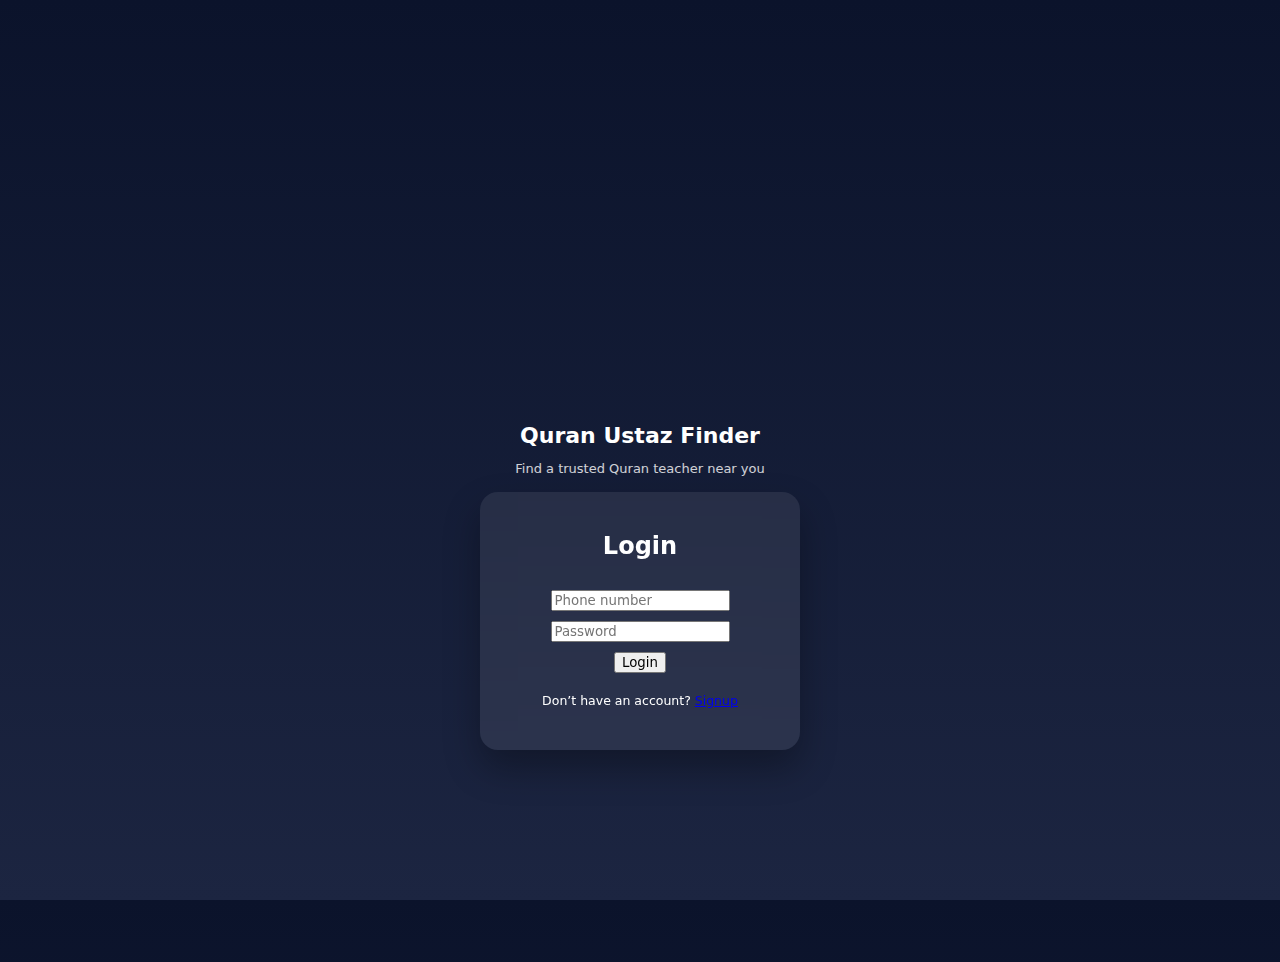
<file: index.html>
<!DOCTYPE html>
<html lang="en">
<head>
  <meta charset="UTF-8" />
  <meta name="viewport" content="width=device-width, initial-scale=1.0" />
  <title>Quran Ustaz Finder</title>

  <script src="https://telegram.org/js/telegram-web-app.js"></script>
  <link rel="stylesheet" href="style.css" />
</head>
<body>

<div class="app">
  <h1 class="title">Quran Ustaz Finder</h1>
  <p class="subtitle">Find a trusted Quran teacher near you</p>

  <div class="card-container">
    <div class="card" id="card" data-state="login">

      <!-- LOGIN -->
      <div class="card-face front">
        <div class="card-content">
          <h2>Login</h2>
          <input type="tel" id="loginPhone" placeholder="Phone number" />
          <input type="password" id="loginPassword" placeholder="Password" />
          <button id="loginBtn">Login</button>

          <p class="link">
            Don’t have an account?
            <a href="#" id="goSignup" class="inline-link">Signup</a>
          </p>
        </div>
      </div>

      <!-- SIGNUP -->
      <div class="card-face back">
        <div class="card-content">
          <h2>Create Account</h2>

          <select id="role">
            <option value="">Sign up as</option>
            <option value="parent">Parent</option>
            <option value="ustaz">Ustaz / Ustaza</option>
          </select>

          <input type="text" id="fullName" placeholder="Full name" />
          <input type="tel" id="signupPhone" placeholder="Phone number" />

          <select id="subcity">
            <option value="">Select Sub-City</option>
            <option value="bole">Bole</option>
            <option value="yeka">Yeka</option>
            <option value="kirkos">Kirkos</option>
            <option value="lideta">Lideta</option>
            <option value="arada">Arada</option>
            <option value="addisketema">Addis Ketema</option>
            <option value="nifassilk">Nifas Silk</option>
            <option value="kolfe">Kolfe Keranio</option>
            <option value="akakikaliti">Akaki Kality</option>
            <option value="gullele">Gullele</option>
          </select>

          <select id="area">
            <option value="">Select Area</option>
          </select>

          <div id="ustazFields" class="hidden">
            <input type="number" id="experience" placeholder="Years of Experience" min="0" max="50" />
            <label class="small-label">Available days</label>
            <select id="availableDays" multiple size="5">
              <option value="monday">Monday</option>
              <option value="tuesday">Tuesday</option>
              <option value="wednesday">Wednesday</option>
              <option value="thursday">Thursday</option>
              <option value="friday">Friday</option>
              <option value="saturday">Saturday</option>
              <option value="sunday">Sunday</option>
            </select>
          </div>

          <input type="password" id="signupPassword" placeholder="Password" />
          <button id="signupBtn">Create Account</button>

          <p class="link">
            Already have an account?
            <a href="#" id="goLogin" class="inline-link">Login</a>
          </p>
        </div>
      </div>

      <!-- OTP -->
      <div class="card-face otp">
        <div class="card-content">
          <h2>Enter OTP</h2>
          <p>OTP sent to <span id="otpPhone"></span></p>
          <input type="text" id="otpInput" placeholder="Enter OTP" />
          <button id="verifyOtpBtn">Verify OTP</button>

          <p class="link">
            <a href="#" id="backToSignup" class="inline-link">Back</a>
          </p>
        </div>
      </div>

    </div>
  </div>
</div>

<script src="script.js"></script>
</body>
</html>
</file>
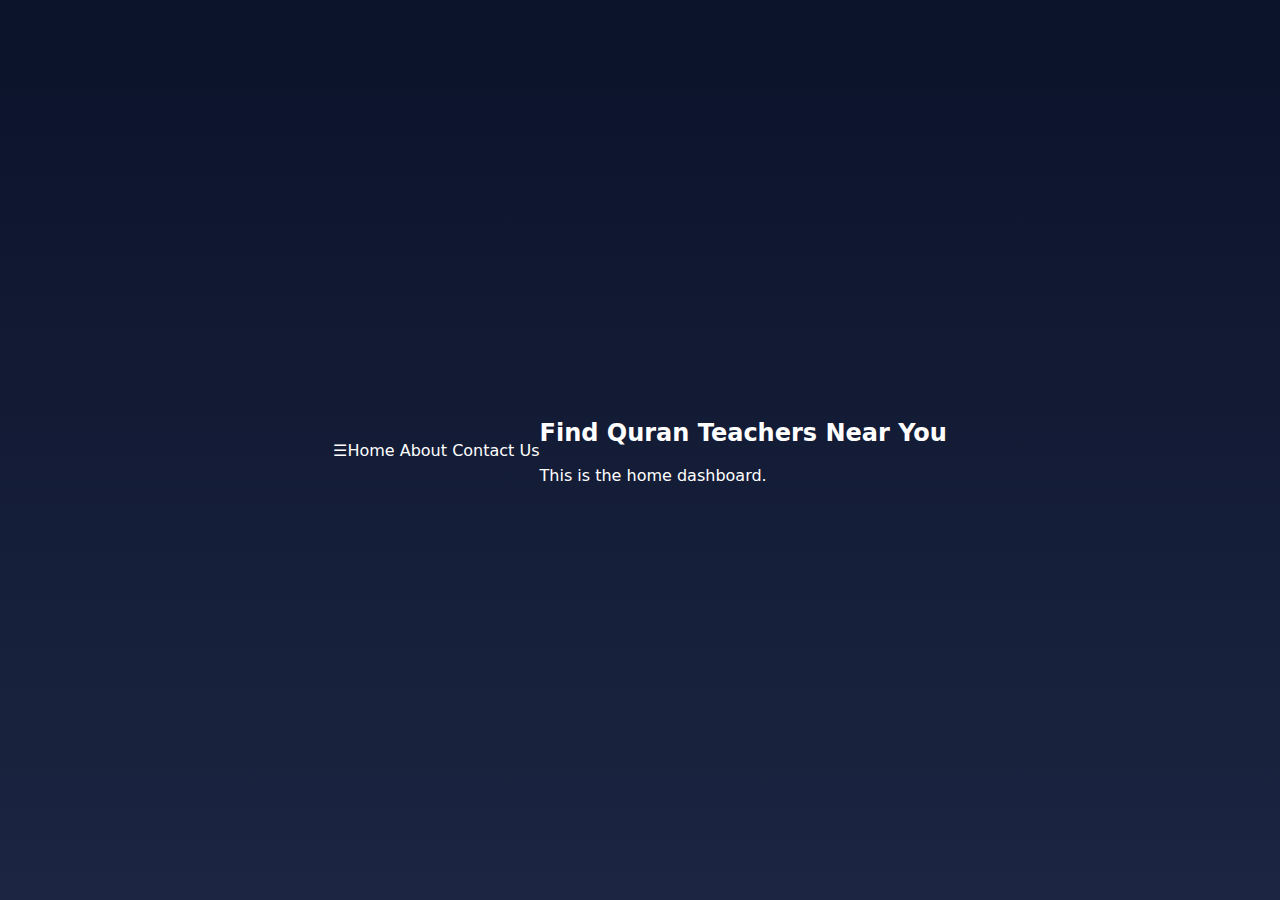
<file: home.html>
<!DOCTYPE html>
<html>
<head>
  <meta charset="UTF-8">
  <title>Home</title>
  <meta name="viewport" content="width=device-width, initial-scale=1">
  <link rel="stylesheet" href="style.css">
</head>
<body>

<div class="menu-btn" onclick="toggleMenu()">☰</div>

<div class="side-menu" id="menu">
  <a onclick="goHome()">Home</a>
  <a onclick="alert('About page later')">About</a>
  <a onclick="alert('Contact page later')">Contact Us</a>
</div>

<div class="page-content">
  <h2>Find Quran Teachers Near You</h2>
  <p>This is the home dashboard.</p>
</div>

<script src="script.js"></script>
</body>
</html>
</file>
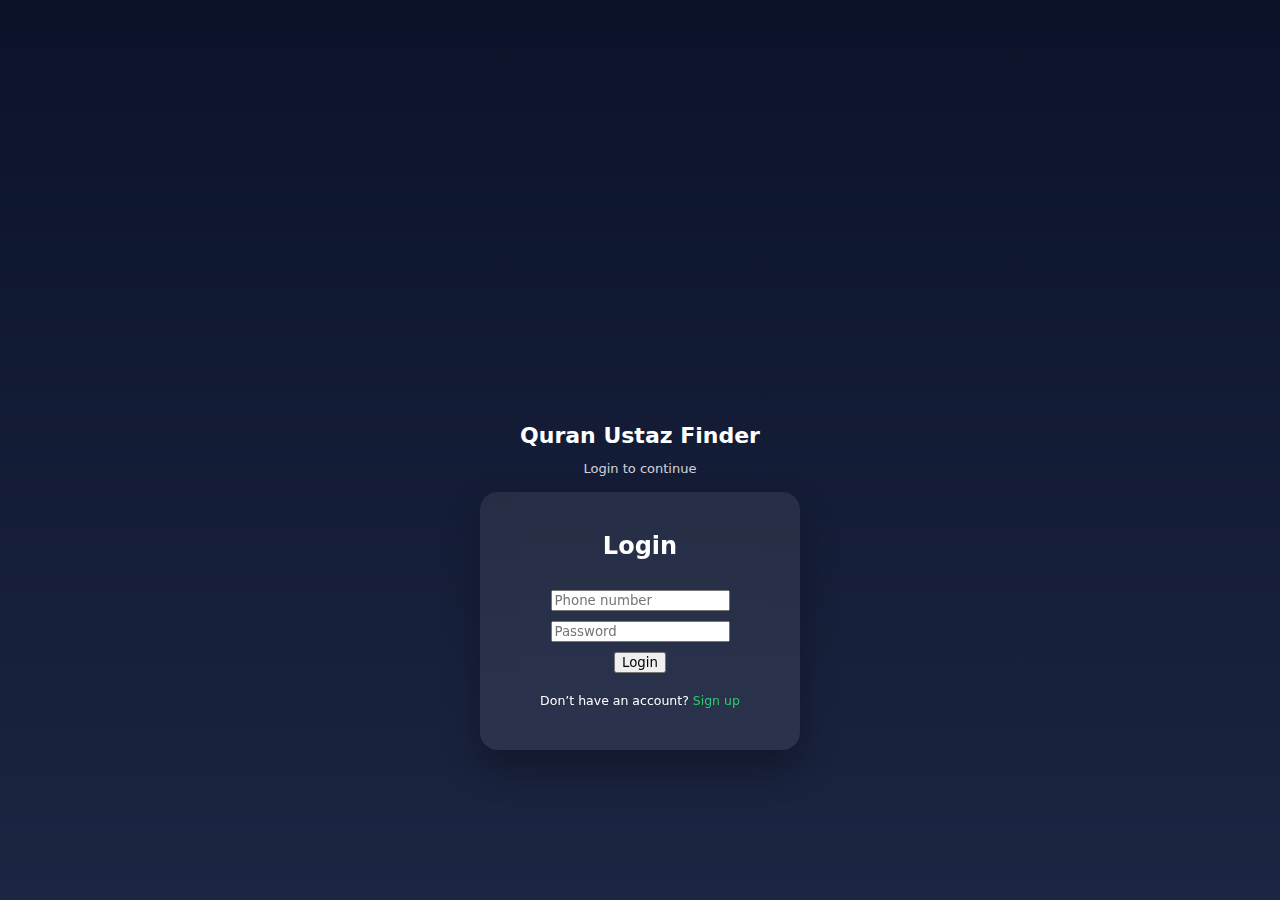
<file: login.html>
<!DOCTYPE html>
<html lang="en">
<head>
  <meta charset="UTF-8" />
  <meta name="viewport" content="width=device-width, initial-scale=1.0"/>
  <title>Login - Barakah Link</title>

  <script src="https://telegram.org/js/telegram-web-app.js"></script>
  <link rel="stylesheet" href="style.css">
</head>
<body>

<div class="app">
  <h1 class="title">Quran Ustaz Finder</h1>
  <p class="subtitle">Login to continue</p>

  <div class="card-container">
    <div class="card" id="card">

      <!-- LOGIN CARD -->
      <div class="card-face front">
        <div class="card-content">
          <h2>Login</h2>

          <input type="text" id="loginPhone" placeholder="Phone number">
          <input type="password" id="loginPassword" placeholder="Password">

          <button onclick="login()">Login</button>

          <p class="link">
            Don’t have an account? 
            <span onclick="window.location.href='signup.html'">Sign up</span>
          </p>
        </div>
      </div>

      <!-- OTP CARD -->
      <div class="card-face otp">
        <div class="card-content">
          <h2>Enter OTP</h2>
          <p>An OTP has been sent to your phone</p>
          <input type="text" id="otpInput" placeholder="Enter OTP">
          <button onclick="verifyOtp()">Verify OTP</button>
          <div class="back-btn" onclick="goBack()">← Back</div>
        </div>
      </div>

    </div>
  </div>
</div>

<script src="login.js"></script>
</body>
</html>
</file>
<file: style.css>
* { box-sizing: border-box; font-family: system-ui, sans-serif; }

body {
  margin:0;
  height:100vh;
  background: linear-gradient(180deg, #0b132b, #1c2541);
  display:flex;
  justify-content:center;
  align-items:center;
  color:#fff;
  overflow:hidden;
}

.app {
  width:100%;
  max-width:380px;
  text-align:center;
  padding:10px;
}

.title { margin-bottom:4px; font-size:22px; }
.subtitle { font-size:13px; opacity:0.8; margin-bottom:16px; }

.card-container {
  perspective:1000px;
  display:flex;
  justify-content:center;
  align-items:flex-start;
  width:100%;
}

.card {
  position:relative;
  width:320px;
  max-width:100%;
  margin:0 auto;
  transform-style: preserve-3d;
  transition: transform 0.7s ease;
}

.card.flipped { transform:rotateY(180deg); }

.card-face {
  position:absolute;
  width:100%;
  padding:20px;
  border-radius:18px;
  backdrop-filter:blur(14px);
  background:rgba(255,255,255,0.08);
  box-shadow:0 18px 36px rgba(0,0,0,0.3);
  backface-visibility:hidden;
  overflow:auto;
  max-height:600px; /* auto scrolling for Telegram */
}

.back { transform:rotateY(180deg); }

.card-face.otp,
.card-face.home { opacity:0; pointer-events:none; }
.card.otp-active .otp,
.card.home-active .home { opacity:1; pointer-events:auto; z-index:10; }

.card-content {
  width:100%;
  display:flex;
  flex-direction:column;
  align-items:center;
  gap:10px;
  padding-bottom:10px;
}

/* Uniform inputs */
.form-input {
  width:90%;
  max-width:260px;
  height:44px;       /* same height for all fields */
  padding:0 12px;
  margin:6px 0;
  border-radius:14px;
  border:none;
  outline:none;
  font-size:13px;
}

/* Multi-select Available Days */
.form-input-multi {
  width:90%;
  max-width:260px;
  min-height:44px;    /* match normal input height */
  padding:6px 8px;
  border-radius:14px;
  font-size:13px;
  margin:6px 0;
}

/* Select arrow */
select.form-input, select.form-input-multi {
  appearance:none;
  background-color:#fff;
  background-image: url("data:image/svg+xml;utf8,<svg fill='black' height='18' viewBox='0 0 24 24' width='18' xmlns='http://www.w3.org/2000/svg'><path d='M7 10l5 5 5-5z'/></svg>");
  background-repeat:no-repeat;
  background-position:right 14px center;
  background-size:16px;
  padding-right:36px;
  cursor:pointer;
}

/* Smaller buttons */
.form-button {
  width:75%;
  max-width:180px;
  height:34px;
  margin:8px auto;
  border-radius:16px;
  font-size:13px;
  background:#2ecc71;
  color:#000;
  border:none;
  cursor:pointer;
  display:block;
}
.form-button:active { transform:scale(0.97); }

.link { margin-top:10px; font-size:12.5px; }
.link span { color:#2ecc71; cursor:pointer; }
.back-btn { margin-top:8px; font-size:12.5px; opacity:0.8; cursor:pointer; }

#homeContent { margin-top:16px; font-size:13.5px; text-align:left; }
</file>
